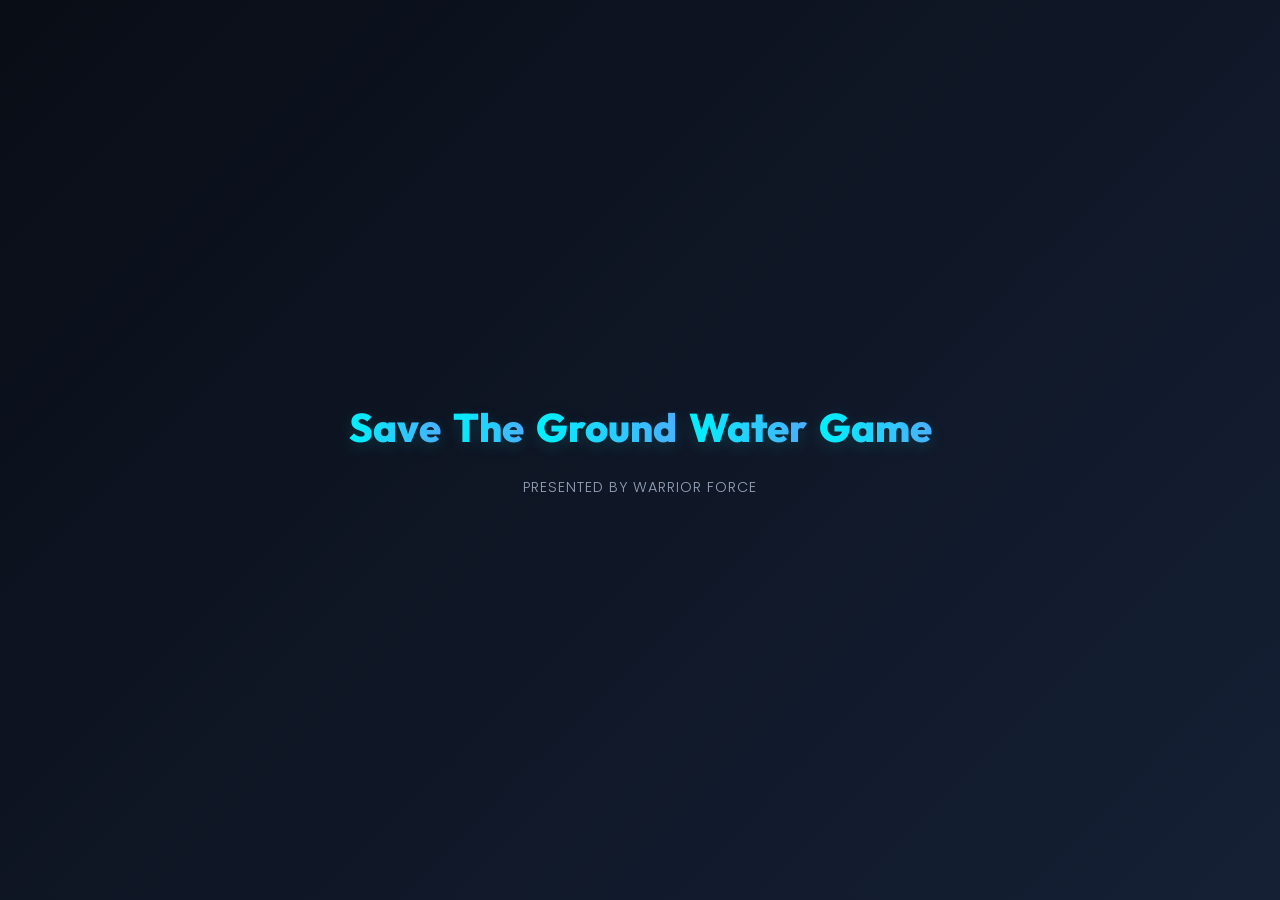
<file: a1_index.html>
<!DOCTYPE html>
<html lang="en">
<head>
    <meta charset="UTF-8">
    <meta name="viewport" content="width=device-width, initial-scale=1.0">
    <title>Loader Page</title>
    <link href="https://fonts.googleapis.com/css2?family=Outfit:wght@400;600;800&family=Poppins:wght@300;400;600&display=swap" rel="stylesheet">
    <style>
        body {
            display: flex;
            flex-direction: column;
            justify-content: center;
            align-items: center;
            height: 100vh;
            margin: 0;
            background: linear-gradient(135deg, #090d16 0%, #152035 100%);
            color: #f1f5f9;
            font-family: 'Poppins', sans-serif;
            overflow: hidden;
        }
        .loader {
            display: flex;
            font-size: 2.5em;
            font-family: 'Outfit', sans-serif;
            font-weight: 800;
            margin-bottom: 10px;
        }
        .word {
            opacity: 0;
            animation: fadeIn 0.8s forwards;
            margin: 0 6px;
            background: linear-gradient(to right, #00f2fe, #4facfe);
            -webkit-background-clip: text;
            background-clip: text;
            -webkit-text-fill-color: transparent;
            text-shadow: 0 4px 15px rgba(0, 242, 254, 0.15);
        }
        @keyframes fadeIn {
            0% { opacity: 0; transform: translateY(15px); }
            100% { opacity: 1; transform: translateY(0); }
        }
        .word:nth-child(1) { animation-delay: 0s; }
        .word:nth-child(2) { animation-delay: 0.3s; }
        .word:nth-child(3) { animation-delay: 0.6s; }
        .word:nth-child(4) { animation-delay: 0.9s; }
        .word:nth-child(5) { animation-delay: 1.2s; }
        .credit {
            margin-top: 15px;
            font-size: 0.9em;
            color: #94a3b8;
            font-weight: 300;
            letter-spacing: 1px;
            text-transform: uppercase;
            animation: pulse 2s infinite ease-in-out;
        }
        @keyframes pulse {
            0%, 100% { opacity: 0.6; }
            50% { opacity: 1; }
        }
    </style>
</head>
<body>
    <div class="loader">
        <div class="word">Save</div>
        <div class="word">The</div>
        <div class="word">Ground</div>
        <div class="word">Water</div>
        <div class="word">Game</div>
    </div>
    <div class="credit">Presented by Warrior Force</div>

    <script>
        // 3 seconds ke baad next page par jana
        setTimeout(function() {
            window.location.href = 'index.html'; // Yahan 'nextpage.html' ki jagah apni next page ka naam daalein
        }, 3000); // 3000 milliseconds = 3 seconds
    </script>
</body>
</html>
</file>
